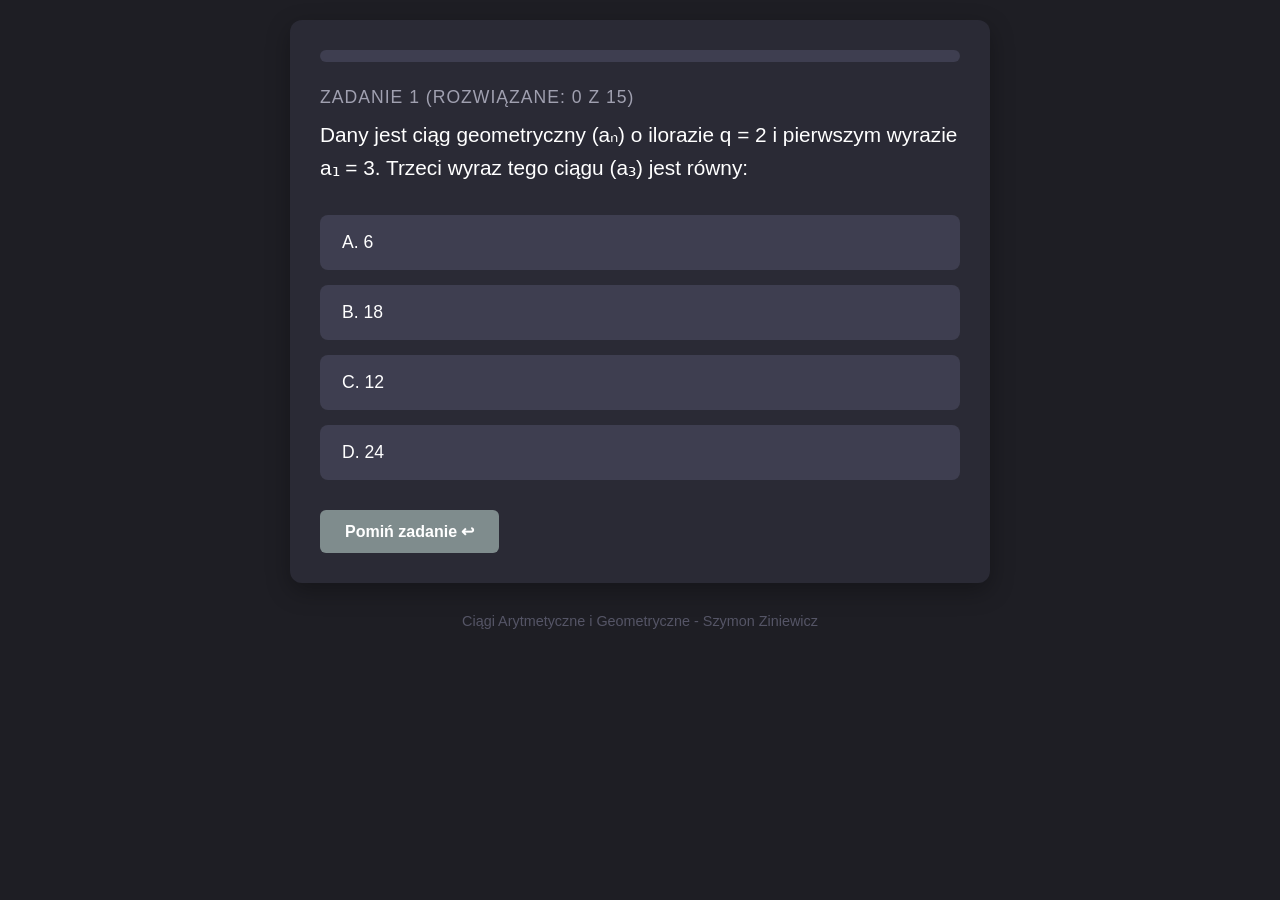
<file: index.html>
<!DOCTYPE html>
<html lang="pl">
<head>
    <meta charset="UTF-8">
    <meta name="viewport" content="width=device-width, initial-scale=1.0">
    <title>Ciągi - Quiz</title>
    <link rel="stylesheet" href="pytania.css">
</head>
<body>

    <div class="glowny_szkielet_13">
        <div class="pasek_tlo">
            <div id="id_pasek_wypelnienie"></div>
        </div>

        <div id="blok_pytan_id">
            <div class="top-info-h2" id="id_numeracja_zadania">Zadanie 1</div>
            <div id="zadanie_tresc_pole">Ładowanie pytania maturalnego...</div>

            <div class="odpowiedzi_grid_sekcja" id="boxy_na_odpowiedzi_div"></div>

            <div class="dolny_panel_kontrolny">
                <button class="guzik_pomin_klasa" id="pomin_pytanie_btn">Pomiń zadanie ↩</button>
                <button class="guzik_dalej_klasa ukryj_to" id="nastepne_pytanie_btn">Następne zadanie →</button>
            </div>
        </div>
    </div>

    <div class="footer-podpis">
        Ciągi Arytmetyczne i Geometryczne - Szymon Ziniewicz
    </div>

    <script src="pytania.js"></script>
    <script src="script.js"></script>
</body>
</html>
</file>
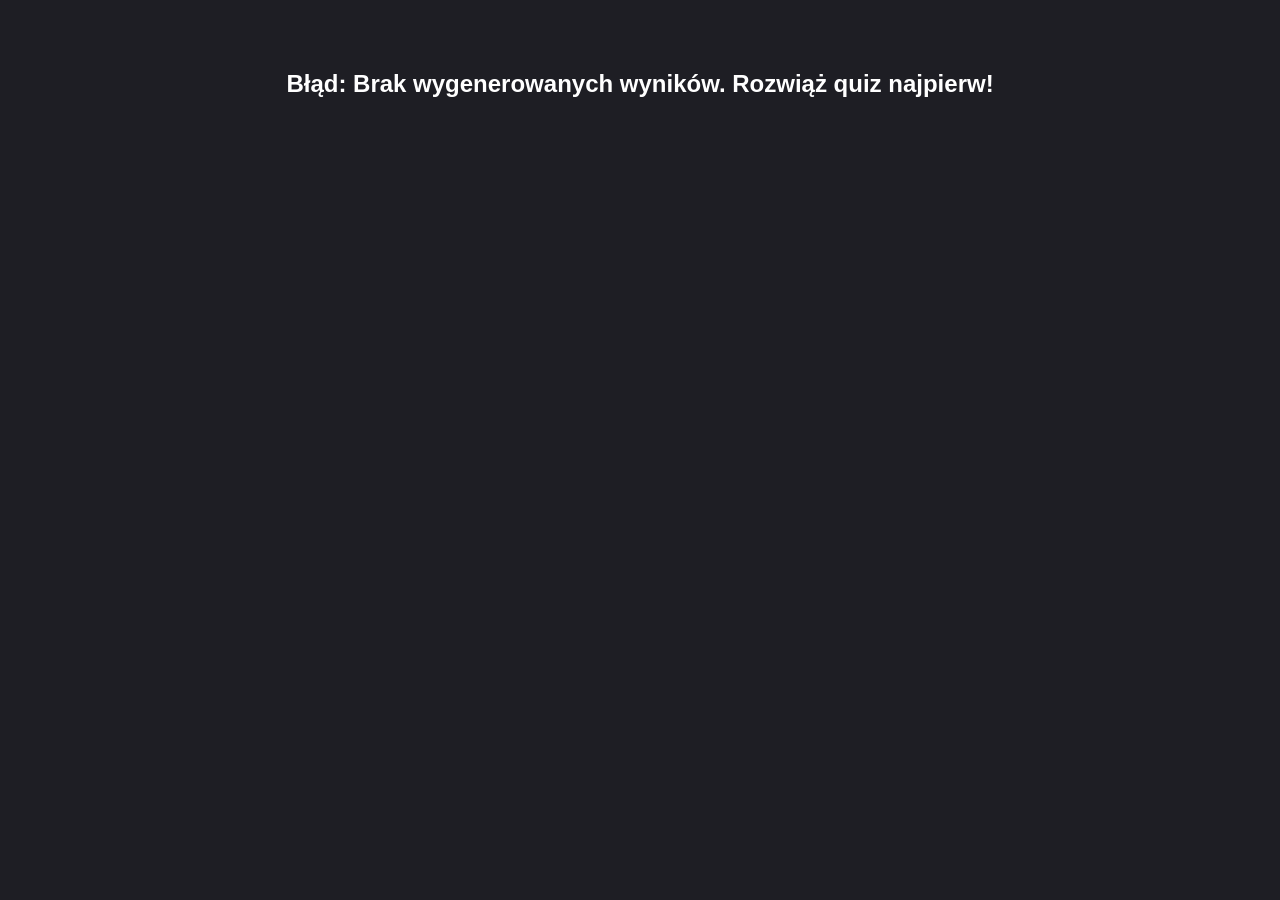
<file: wynik.html>
<!DOCTYPE html>
<html lang="pl">
<head>
    <meta charset="UTF-8">
    <meta name="viewport" content="width=device-width, initial-scale=1.0">
    <title>Wyniki Quizu  </title>
    <link rel="stylesheet" href="wynik.css">
</head>
<body>

    <div class="glowny_szkielet_13">
        <div id="ekran_koncowy_wyniki">
            <div class="podsumowanie_box_final">
                <h2>Koniec Quizu!</h2>
                <p style="margin-top: 10px; color: #a0a0b0;">Twój wynik:</p>
                <div class="wynik_liczba_duza" id="id_punkty_cyfra">0 / 0</div>
                <div class="ocena_tekst" id="info_od_nauczyciela">Wczytywanie oceny...</div>
                
                <button class="btn_restart_szablon" onclick="window.location.href='index.html'">Rozpocznij quiz od nowa</button>
            </div>

            <hr style="border: 1px solid #3e3e50; margin: 30px 0;">

            <h3>Odpowiedzi Wyjaśnione:</h3>
            <div id="lista_wynikow_szczegoly"></div>
        </div>
    </div>

    <div class="footer-podpis">
        Ciągi Arytmetyczne i Geometryczne - Szymon Ziniewicz
    </div>

    <script src="pytania.js" defer></script> 
    <script src="wyniki.js" defer></script>
</body>
</html>
</file>
<file: pytania.css>
body {
    background-color: #1e1e24;
    color: #ffffff;
    font-family: 'Segoe UI', Tahoma, Geneva, Verdana, sans-serif;
    margin: 0;
    padding: 20px;
    display: flex;
    flex-direction: column;
    align-items: center;
    min-height: 90vh;
}

.glowny_szkielet_13 {
    background-color: #2a2a35;
    border-radius: 12px;
    padding: 30px;
    width: 100%;
    max-width: 700px;
    box-shadow: 0 8px 24px rgba(0,0,0,0.3);
    box-sizing: border-box;
}

.pasek_tlo {
    background-color: #3e3e50;
    border-radius: 6px;
    height: 12px;
    width: 100%;
    margin-bottom: 25px;
    overflow: hidden;
}

#id_pasek_wypelnienie {
    background: linear-gradient(90deg, #3498db, #2ecc71);
    height: 100%;
    width: 0%;
    transition: width 0.3s ease;
}

.top-info-h2 {
    font-size: 1.1rem;
    color: #a0a0b0;
    margin-bottom: 10px;
    text-transform: uppercase;
    letter-spacing: 1px;
}

#zadanie_tresc_pole {
    font-size: 1.3rem;
    line-height: 1.6;
    margin-bottom: 30px;
    font-weight: 500;
}

.odpowiedzi_grid_sekcja {
    display: grid;
    grid-template-columns: 1fr;
    gap: 15px;
    margin-bottom: 30px;
}

.btn_odp_wzorzec {
    background-color: #3e3e50;
    color: white;
    border: 2px solid transparent;
    border-radius: 8px;
    padding: 15px 20px;
    font-size: 1.1rem;
    text-align: left;
    cursor: pointer;
    transition: all 0.2s ease;
}

.btn_odp_wzorzec:hover:not(:disabled) {
    background-color: #4f4f66;
    border-color: #3498db;
}

.git_odpowiedz {
    background-color: #2ecc71 !important;
    color: white !important;
    font-weight: bold;
}

.lipa_odpowiedz {
    background-color: #e74c3c !important;
    color: white !important;
}

.dolny_panel_kontrolny {
    display: flex;
    justify-content: space-between;
    gap: 15px;
}

.guzik_pomin_klasa, .guzik_dalej_klasa {
    padding: 12px 25px;
    font-size: 1rem;
    border: none;
    border-radius: 6px;
    cursor: pointer;
    font-weight: 600;
    transition: background 0.2s;
}

.guzik_pomin_klasa {
    background-color: #7f8c8d;
    color: white;
}

.guzik_pomin_klasa:hover {
    background-color: #95a5a6;
}

.guzik_dalej_klasa {
    background-color: #3498db;
    color: white;
    margin-left: auto;
}

.guzik_dalej_klasa:hover {
    background-color: #2980b9;
}

.ukryj_to {
    display: none !important;
}

.footer-podpis {
    margin-top: 30px;
    color: #555566;
    font-size: 0.9rem;
}
</file>
<file: wynik.css>
body {
    background-color: #1e1e24;
    color: #ffffff;
    font-family: 'Segoe UI', Tahoma, Geneva, Verdana, sans-serif;
    margin: 0;
    padding: 20px;
    display: flex;
    flex-direction: column;
    align-items: center;
    min-height: 90vh;
}

.glowny_szkielet_13 {
    background-color: #2a2a35;
    border-radius: 12px;
    padding: 30px;
    width: 100%;
    max-width: 700px;
    box-shadow: 0 8px 24px rgba(0,0,0,0.3);
    box-sizing: border-box;
}

.podsumowanie_box_final {
    text-align: center;
    background-color: #23232e;
    padding: 25px;
    border-radius: 10px;
    border: 1px solid #3e3e50;
}

.wynik_liczba_duza {
    font-size: 3.5rem;
    font-weight: 800;
    color: #2ecc71;
    margin: 15px 0;
    text-shadow: 0 0 10px rgba(46, 204, 113, 0.2);
}

.ocena_tekst {
    font-size: 1.3rem;
    font-weight: 600;
    color: #f1c40f;
    margin-bottom: 25px;
}

.btn_restart_szablon {
    background: linear-gradient(135deg, #3498db, #2980b9);
    color: white;
    border: none;
    padding: 14px 30px;
    font-size: 1.1rem;
    font-weight: 600;
    border-radius: 8px;
    cursor: pointer;
    transition: transform 0.2s, box-shadow 0.2s;
}

.btn_restart_szablon:hover {
    transform: translateY(-2px);
    box-shadow: 0 5px 15px rgba(52, 152, 219, 0.4);
}

.karta_zadania_koniec {
    background-color: #3e3e50;
    border-radius: 8px;
    padding: 20px;
    margin-bottom: 20px;
    border-left: 6px solid #7f8c8d;
}

.status_dobrze { border-left-color: #2ecc71; }
.status_zle { border-left-color: #e74c3c; }

.karta_zadania_koniec h4 {
    margin: 0 0 10px 0;
    font-size: 1.1rem;
}

.wybory_ucznia_info {
    background-color: #2a2a35;
    padding: 12px;
    border-radius: 6px;
    margin: 15px 0;
    font-size: 0.95rem;
    line-height: 1.5;
}

.guzik_wyjasnienia_styl {
    background-color: transparent;
    color: #3498db;
    border: 1px solid #3498db;
    padding: 8px 16px;
    border-radius: 4px;
    cursor: pointer;
    font-weight: 600;
    transition: all 0.2s;
}

.guzik_wyjasnienia_styl:hover {
    background-color: #3498db;
    color: white;
}

.tresc_wyjasnienia_box {
    background-color: #1e1e24;
    padding: 15px;
    border-radius: 6px;
    margin-top: 15px;
    border-left: 3px solid #3498db;
    font-size: 0.95rem;
    line-height: 1.6;
    color: #d1d1d6;
}

.ukryj_to {
    display: none !important;
}

.footer-podpis {
    margin-top: 30px;
    color: #555566;
    font-size: 0.9rem;
}
</file>
